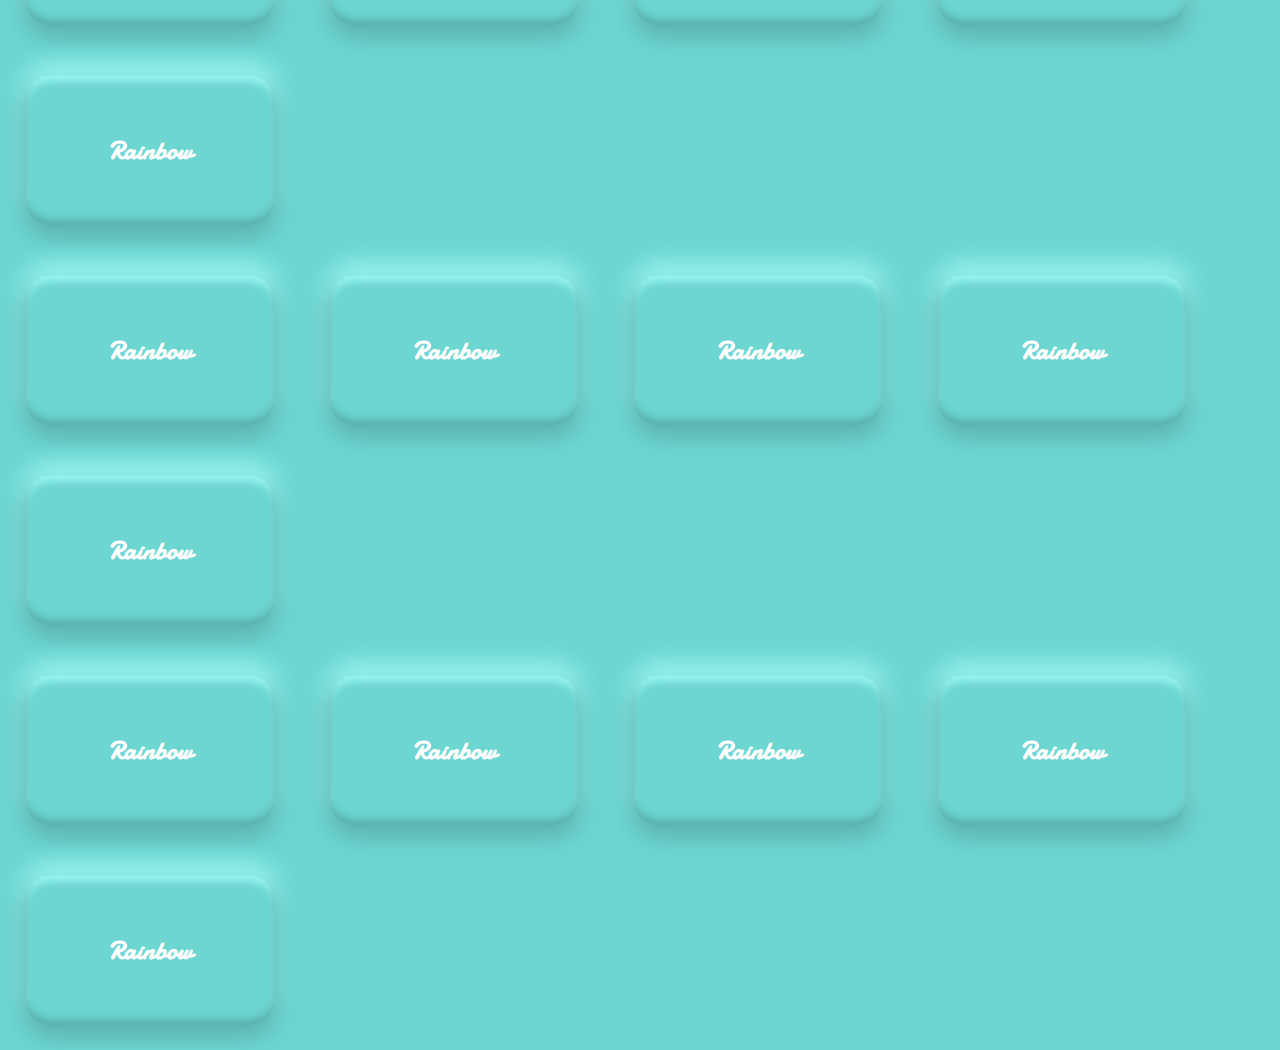
<file: index.html>
<!DOCTYPE html>
<html>
<head>
	<title>Rainbow buttons</title>
	<link href="https://fonts.googleapis.com/css2?family=Damion&display=swap" rel="stylesheet">
	<link rel="stylesheet" type="text/css" href="style.css">

</head>
<body>
	<div>
		<button>Rainbow</button>
		<button>Rainbow</button>
		<button>Rainbow</button>
		<button>Rainbow</button>
		<button>Rainbow</button>
	</div>
	<div>
		<button>Rainbow</button>
		<button>Rainbow</button>
		<button>Rainbow</button>
		<button>Rainbow</button>
		<button>Rainbow</button>
	</div>
	<div>
		<button>Rainbow</button>
		<button>Rainbow</button>
		<button>Rainbow</button>
		<button>Rainbow</button>
		<button>Rainbow</button>
	</div>

</body>
</html>
</file>
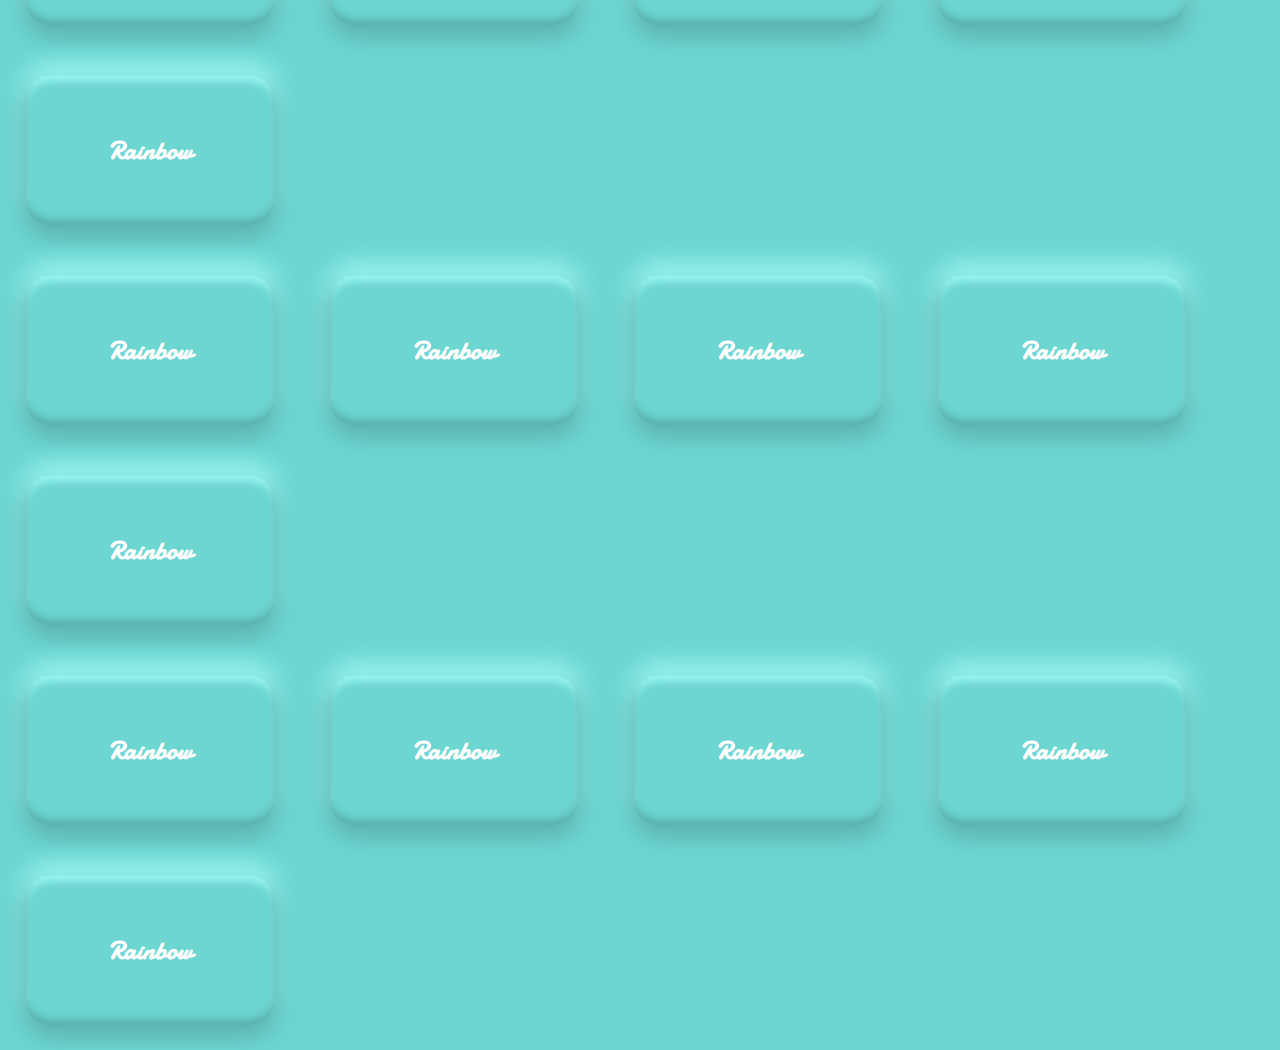
<file: rainbowbuttons.html>
<!DOCTYPE html>
<html>
<head>
	<title>Rainbow buttons</title>
	<link href="https://fonts.googleapis.com/css2?family=Damion&display=swap" rel="stylesheet">
	<link rel="stylesheet" type="text/css" href="style.css">

</head>
<body>
	<div>
		<button>Rainbow</button>
		<button>Rainbow</button>
		<button>Rainbow</button>
		<button>Rainbow</button>
		<button>Rainbow</button>
	</div>
	<div>
		<button>Rainbow</button>
		<button>Rainbow</button>
		<button>Rainbow</button>
		<button>Rainbow</button>
		<button>Rainbow</button>
	</div>
	<div>
		<button>Rainbow</button>
		<button>Rainbow</button>
		<button>Rainbow</button>
		<button>Rainbow</button>
		<button>Rainbow</button>
	</div>

</body>
</html>
</file>
<file: style.css>
* {
	margin: 0;
	padding: 0;
	box-sizing: border-box;
}

body {
	height: 100vh;
	overflow: auto;
	display: flex;
	flex-direction: column;
	justify-content: center;
	align-items: center;
	background: #6dd6d1;
}

button {
	height: 150px;
	width: 250px;
	margin: 25px;
	border-radius: 25px;
	border: none;
	box-shadow: 0px 10px 25px #57aba7,
				0px -10px 25px #a6fffa,
				inset 0px -5px 10px #57aba7,
				inset 0px 5px 10px #a6fffa;
	font-family: Damion;
	font-size: 26px;
	font-weight: bold;
	color: #ffffff;
	background: #6dd6d1;
	cursor: pointer;
	transition: 1500ms;
}

button:hover {
	border: 5px dotted #6dd6d1;
	box-shadow: 0px 10px 25px #57aba7,
				0px -10px 25px #a6fffa,
				inset 0px -5px 10px #a6fffa,
				inset 0px 5px 10px #57aba7;
	font-size: 46px;
	font-weight: bold;
	color: #000000;
	animation: hueRotation 1s linear infinite;
}

@keyframes hueRotation {
	to {
		filter: hue-rotate(360deg);
	}
}
</file>
